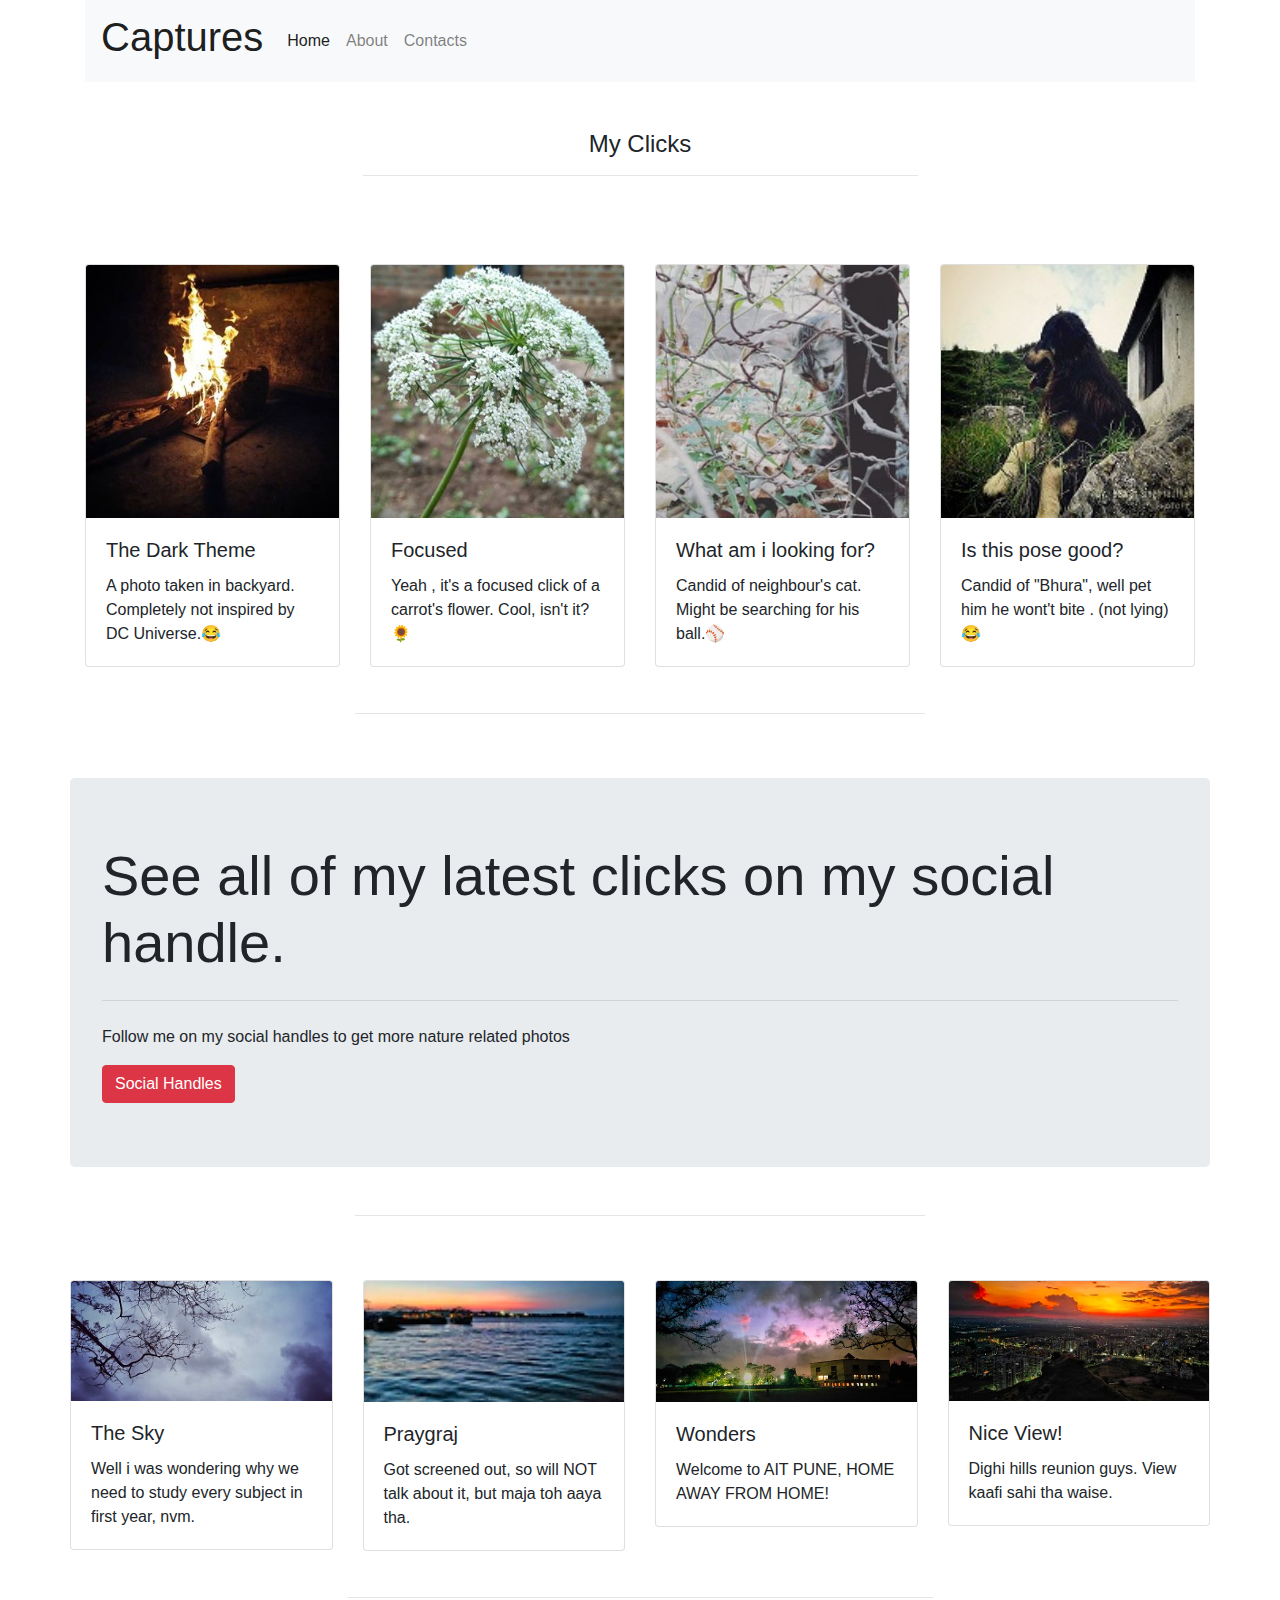
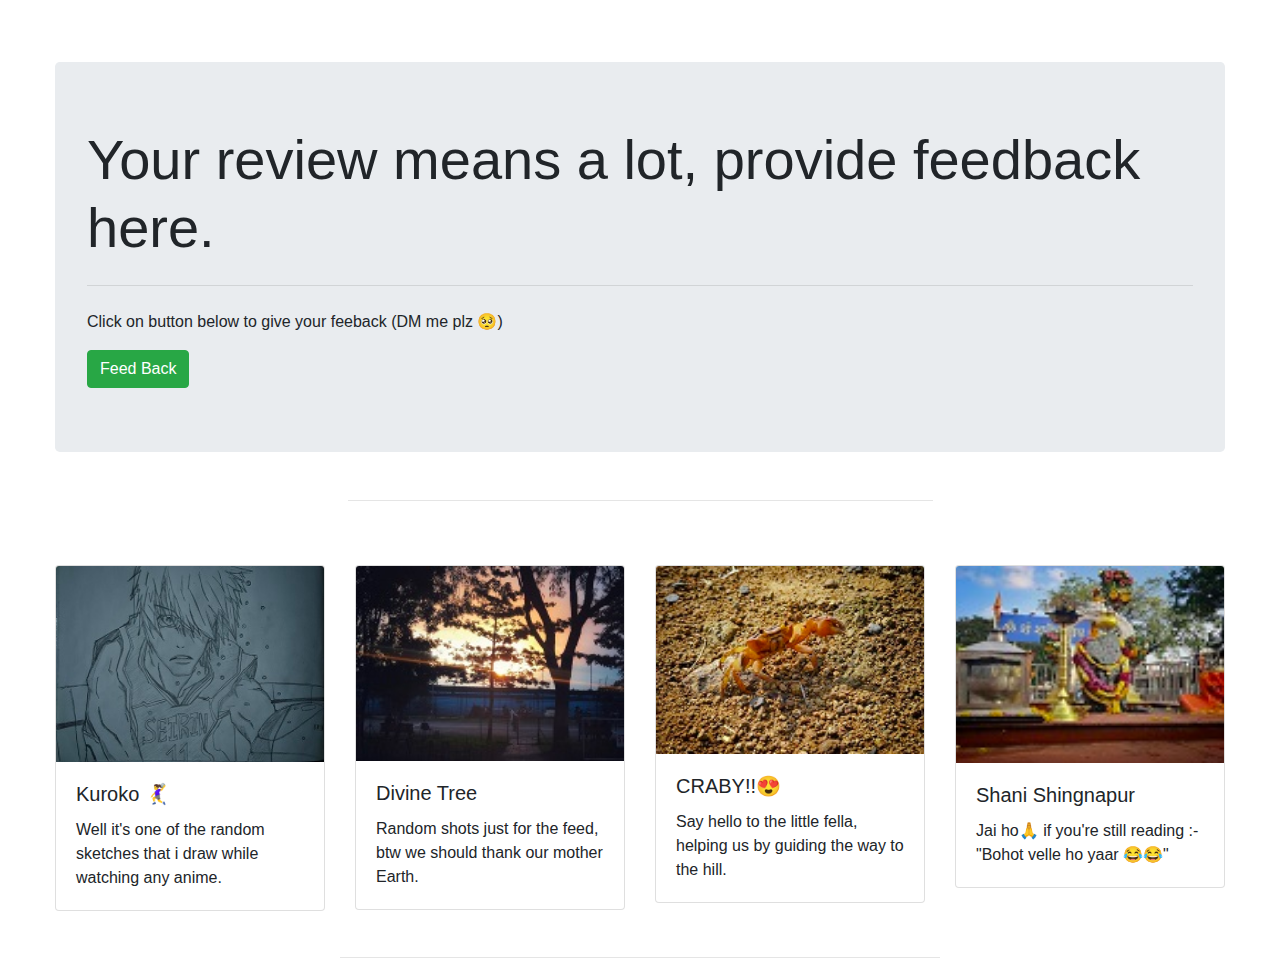
<file: index.html>
<!DOCTYPE html>
<html>
<head>
	<title>Insta_project</title>
	<link rel="stylesheet" href="https://stackpath.bootstrapcdn.com/bootstrap/4.4.1/css/bootstrap.min.css" integrity="sha384-Vkoo8x4CGsO3+Hhxv8T/Q5PaXtkKtu6ug5TOeNV6gBiFeWPGFN9MuhOf23Q9Ifjh" crossorigin="anonymous"> 
	<link rel="stylesheet" type="text/css" href="style.css">
	<script src="https://code.jquery.com/jquery-3.4.1.slim.min.js" integrity="sha384-J6qa4849blE2+poT4WnyKhv5vZF5SrPo0iEjwBvKU7imGFAV0wwj1yYfoRSJoZ+n" crossorigin="anonymous"></script>
	<script src="https://cdn.jsdelivr.net/npm/popper.js@1.16.0/dist/umd/popper.min.js" integrity="sha384-Q6E9RHvbIyZFJoft+2mJbHaEWldlvI9IOYy5n3zV9zzTtmI3UksdQRVvoxMfooAo" crossorigin="anonymous"></script>
	<script src="https://stackpath.bootstrapcdn.com/bootstrap/4.4.1/js/bootstrap.min.js" integrity="sha384-wfSDF2E50Y2D1uUdj0O3uMBJnjuUD4Ih7YwaYd1iqfktj0Uod8GCExl3Og8ifwB6" crossorigin="anonymous"></script>
</head>
<body>
	<div class="container">
		
		<nav class="navbar navbar-expand-lg navbar-light bg-light">
			<a class="navbar-brand" href="#"><h1>Captures</h1></a>
			<button class="navbar-toggler" type="button" aria-controls="newsMenu" aria-expanded="false" aria-label="toggleNavigation" data-target="#newsMenu" data-toggle="collapse">
				<span class="navbar-toggler-icon">
				</span>
			</button>
			<div class="collapse navbar-collapse" id="newsMenu">
				<div class="navbar-nav">
					<a href="index.html" class="nav-link nav-item active">Home</a>
					<a href="about.html" class="nav-link nav-item">About</a>
					<a href="contacts.html" class="nav-link nav-item">Contacts</a>
				</div>
			</div>
		</nav>

		<br><br>
		<h4 align="center">My Clicks</h4>
		<hr width="50%">
		<br>

		<div class="row mt-5 ">
			<div class="col-md-6 col-lg-3" id="id1">
				<div class="card card-primary">
					<img src="5.jpg" class="card-img-top">
					<div class="card-body">
						<h5 class="card-title">The Dark Theme</h5>
						<p class="card-text">
							A photo taken in backyard. Completely not inspired by DC Universe.😂
						</p>
					</div>
				</div>
			</div>
			<div class="col-md-6 col-lg-3" id="id1">
				<div class="card card-primary">
					<img src="4.jpg" class="card-img-top">
					<div class="card-body">
						<h5 class="card-title">Focused</h5>
						<p class="card-text">
							Yeah , it's a focused click of a carrot's flower. Cool, isn't it?
							🌻
						</p>
					</div>
				</div>
			</div>
			<div class="col-md-6 col-lg-3" id="id1">
				<div class="card card-primary">
					<img src="3.jpg" class="card-img-top">
					<div class="card-body">
						<h5 class="card-title">What am i looking for?</h5>
						<p class="card-text">
							Candid of neighbour's cat. Might be searching for his ball.⚾
						</p>
					</div>
				</div>
			</div>
			<div class="col-md-6 col-lg-3" id="id1">
				<div class="card card-primary">
					<img src="6.jpg" class="card-img-top">
					<div class="card-body">
						<h5 class="card-title">Is this pose good?</h5>
						<p class="card-text">
							Candid of "Bhura", well pet him he wont't bite .
							(not lying)
							😂
						</p>
					</div>
				</div>
			</div>

			<hr width="50%">
			<br>

			<div class="row mt-5">
			<div class="col-md-12 col-lg-12">
				<div class="jumbotron">
					<h1 class="display-4">
						See all of my latest clicks on my social handle.
					</h1>
					<hr class="my-4">
					<p>Follow me on my social handles to get more nature related photos</p>
					<a href="contacts.html" class="btn btn-danger">Social Handles</a>
				</div>
			</div>
		</div>

		<hr width="50%">
			<br>

		<div class="row mt-5 ">
			<div class="col-md-6 col-lg-3" id="id1">
				<div class="card card-primary">
					<img src="12.jpg" class="card-img-top">
					<div class="card-body">
						<h5 class="card-title">The Sky</h5>
						<p class="card-text">
							Well i was wondering why we need to study every subject in first year, nvm.
						</p>
					</div>
				</div>
			</div>
			<div class="col-md-6 col-lg-3" id="id1">
				<div class="card card-primary">
					<img src="11.jpg" class="card-img-top">
					<div class="card-body">
						<h5 class="card-title">Praygraj</h5>
						<p class="card-text">
							Got screened out, so will NOT talk about it, but maja toh aaya tha.
						</p>
					</div>
				</div>
			</div>
			<div class="col-md-6 col-lg-3" id="id1">
				<div class="card card-primary">
					<img src="10.jpg" class="card-img-top">
					<div class="card-body">
						<h5 class="card-title">Wonders</h5>
						<p class="card-text">
							Welcome to AIT PUNE, HOME AWAY FROM HOME!
						</p>
					</div>
				</div>
			</div>
			<div class="col-md-6 col-lg-3" id="id1">
				<div class="card card-primary">
					<img src="17.jpg" class="card-img-top">
					<div class="card-body">
						<h5 class="card-title">Nice View!</h5>
						<p class="card-text">
							Dighi hills reunion guys.
							View kaafi sahi tha waise.
						</p>
					</div>
				</div>
			</div>

			<hr width="50%">
			<br>

			<div class="row mt-5">
			<div class="col-md-12 col-lg-12">
				<div class="jumbotron">
					<h1 class="display-4">
						Your review means a lot, provide feedback here.
					</h1>
					<hr class="my-4">
					<p>Click on button below to give your feeback (DM me plz 🥺)</p>
					<a href="https://www.instagram.com/saurav_singh_rauthan17/?hl=en" class="btn btn-success">Feed Back</a>
				</div>
			</div>
		</div>

		<hr width="50%">
			<br>

		<div class="row mt-5 ">
			<div class="col-md-6 col-lg-3" id="id1">
				<div class="card card-primary">
					<img src="1.jpg" class="card-img-top">
					<div class="card-body">
						<h5 class="card-title">Kuroko 🤾‍♀️</h5>
						<p class="card-text">
							Well it's one of the random sketches that i draw while watching any anime.
						</p>
					</div>
				</div>
			</div>
			<div class="col-md-6 col-lg-3" id="id1">
				<div class="card card-primary">
					<img src="13.jpg" class="card-img-top">
					<div class="card-body">
						<h5 class="card-title">Divine Tree</h5>
						<p class="card-text">
							Random shots just for the feed, btw we should thank our mother Earth.
						</p>
					</div>
				</div>
			</div>
			<div class="col-md-6 col-lg-3" id="id1">
				<div class="card card-primary">
					<img src="14.jpg" class="card-img-top">
					<div class="card-body">
						<h5 class="card-title">CRABY!!😍</h5>
						<p class="card-text">
							Say hello to the little fella,  helping us by guiding the way to the hill.
						</p>
					</div>
				</div>
			</div>
			<div class="col-md-6 col-lg-3" id="id1">
				<div class="card card-primary">
					<img src="18.jpg" class="card-img-top">
					<div class="card-body">
						<h5 class="card-title">Shani Shingnapur</h5>
						<p class="card-text">
							Jai ho🙏
							if you're still reading :-"Bohot velle ho yaar 😂😂"
						</p>
					</div>
				</div>
			</div>

			<hr width="50%">
			<br>

	</div>
</body>
</html>
</file>
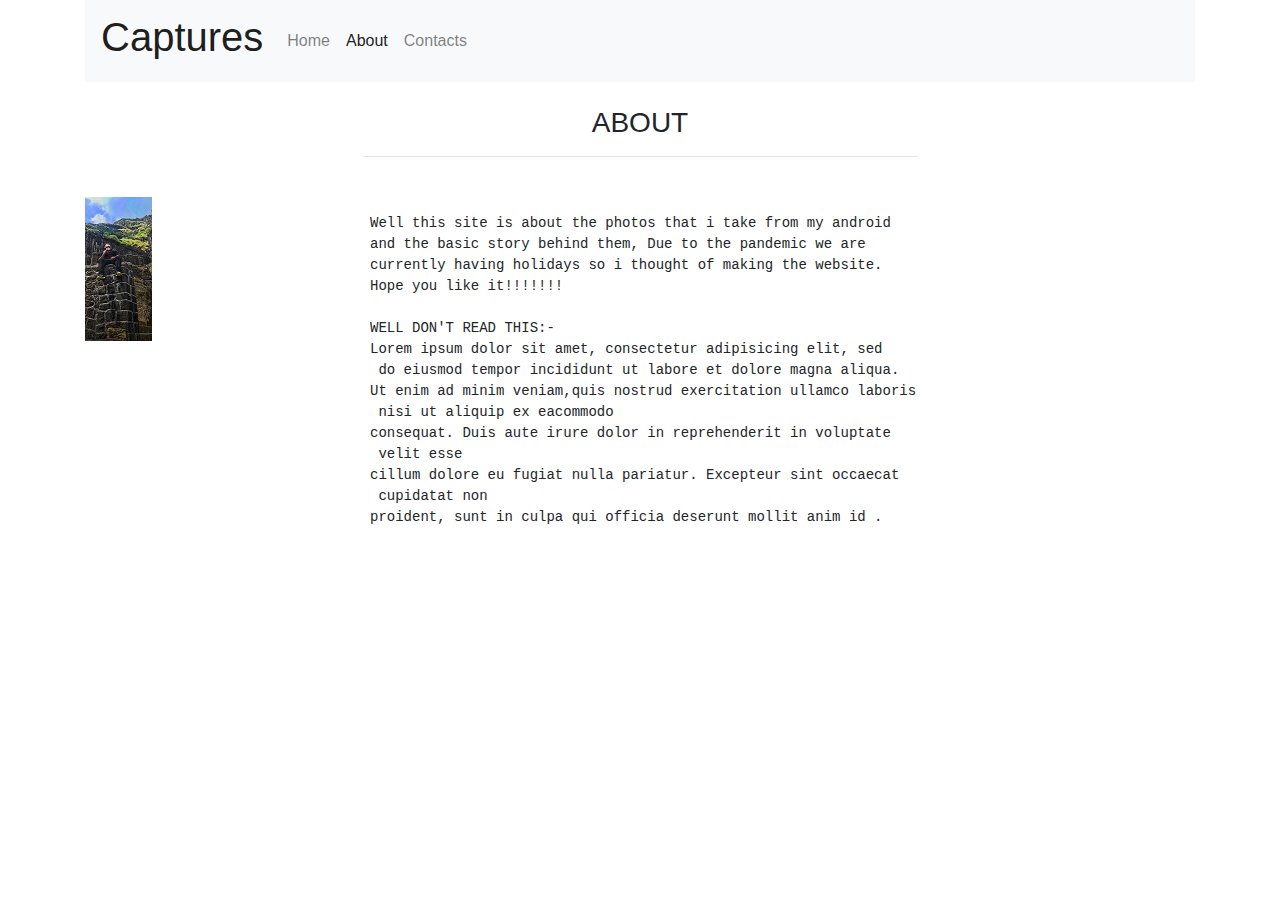
<file: about.html>
<!DOCTYPE html>
<html>
<head>
	<title>About</title>
	<link rel="stylesheet" href="https://stackpath.bootstrapcdn.com/bootstrap/4.4.1/css/bootstrap.min.css" integrity="sha384-Vkoo8x4CGsO3+Hhxv8T/Q5PaXtkKtu6ug5TOeNV6gBiFeWPGFN9MuhOf23Q9Ifjh" crossorigin="anonymous"> 
	<link rel="stylesheet" type="text/css" href="style.css">
	<script src="https://code.jquery.com/jquery-3.4.1.slim.min.js" integrity="sha384-J6qa4849blE2+poT4WnyKhv5vZF5SrPo0iEjwBvKU7imGFAV0wwj1yYfoRSJoZ+n" crossorigin="anonymous"></script>
	<script src="https://cdn.jsdelivr.net/npm/popper.js@1.16.0/dist/umd/popper.min.js" integrity="sha384-Q6E9RHvbIyZFJoft+2mJbHaEWldlvI9IOYy5n3zV9zzTtmI3UksdQRVvoxMfooAo" crossorigin="anonymous"></script>
	<script src="https://stackpath.bootstrapcdn.com/bootstrap/4.4.1/js/bootstrap.min.js" integrity="sha384-wfSDF2E50Y2D1uUdj0O3uMBJnjuUD4Ih7YwaYd1iqfktj0Uod8GCExl3Og8ifwB6" crossorigin="anonymous"></script>
</head>
<body>
	<div class="container">
		
		<nav class="navbar navbar-expand-lg navbar-light bg-light">
			<a class="navbar-brand" href="#"><h1>Captures</h1></a>
			<button class="navbar-toggler" type="button" aria-controls="newsMenu" aria-expanded="false" aria-label="toggleNavigation" data-target="#newsMenu" data-toggle="collapse">
				<span class="navbar-toggler-icon">
				</span>
			</button>
			<div class="collapse navbar-collapse" id="newsMenu">
				<div class="navbar-nav">
					<a href="index.html" class="nav-link nav-item ">Home</a>
					<a href="about.html" class="nav-link active nav-item">About</a>
					<a href="contacts.html" class="nav-link nav-item">Contacts</a>
				</div>
			</div>
		</nav>

		<br>
		<h3 align="center">ABOUT</h3>
		<hr width="50%">
		<br>
		<div class="row">
			<div class="col-md-3">
				<img src="15.jpg" class="img-fluid"> 
			</div>
			<div class="col-md-9">
			
			
				<p>
					<pre>
Well this site is about the photos that i take from my android
and the basic story behind them, Due to the pandemic we are
currently having holidays so i thought of making the website.
Hope you like it!!!!!!!
			
WELL DON'T READ THIS:-
Lorem ipsum dolor sit amet, consectetur adipisicing elit, sed
 do eiusmod tempor incididunt ut labore et dolore magna aliqua. 
Ut enim ad minim veniam,quis nostrud exercitation ullamco laboris
 nisi ut aliquip ex eacommodo
consequat. Duis aute irure dolor in reprehenderit in voluptate
 velit esse
cillum dolore eu fugiat nulla pariatur. Excepteur sint occaecat
 cupidatat non
proident, sunt in culpa qui officia deserunt mollit anim id .
			</pre>	

				</p>
			
						</div>
		</div>
		

		
	</div>
</body>
</html>
</file>
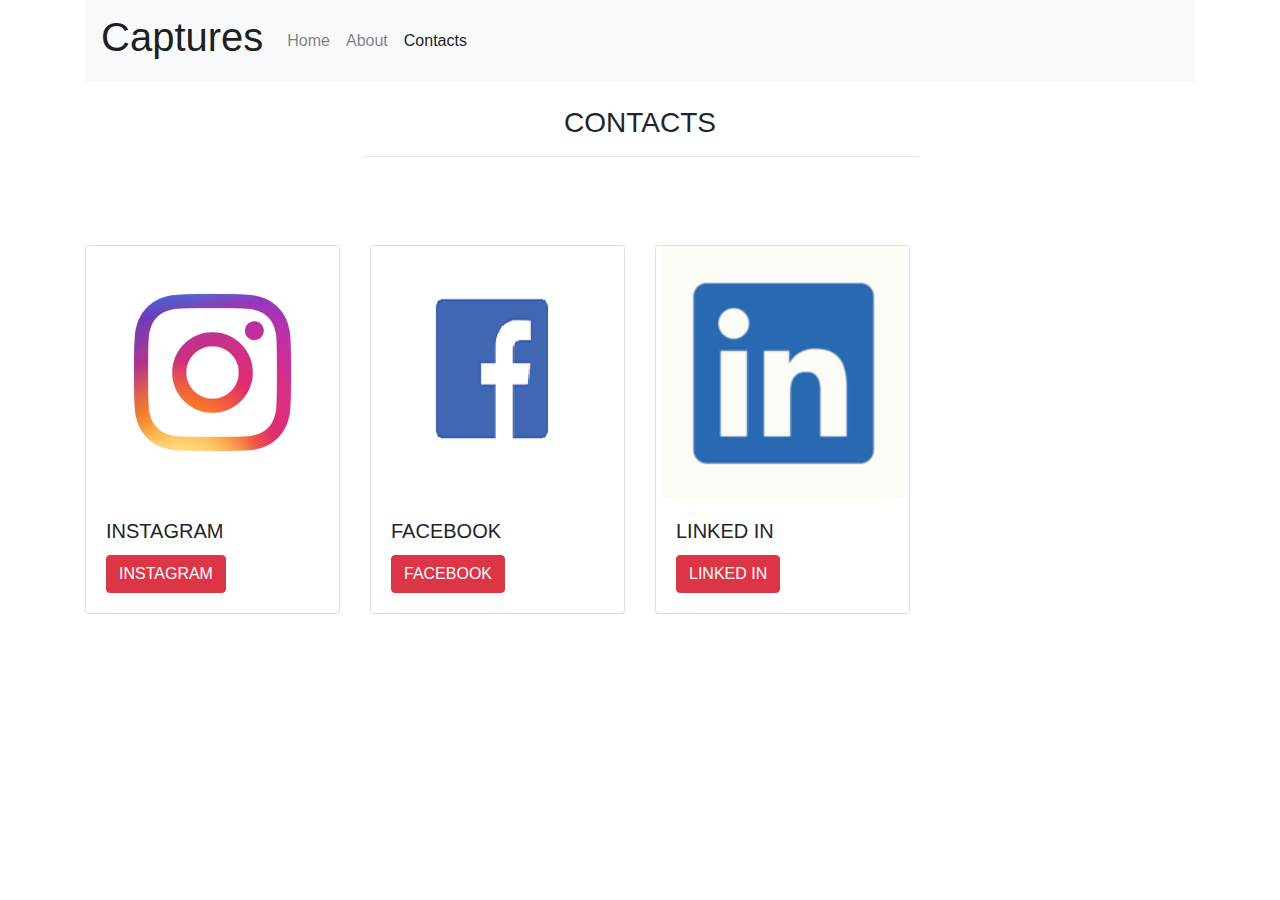
<file: contacts.html>
<!DOCTYPE html>
<html>
<head>
	<title>Contacts</title>
	<link rel="stylesheet" href="https://stackpath.bootstrapcdn.com/bootstrap/4.4.1/css/bootstrap.min.css" integrity="sha384-Vkoo8x4CGsO3+Hhxv8T/Q5PaXtkKtu6ug5TOeNV6gBiFeWPGFN9MuhOf23Q9Ifjh" crossorigin="anonymous"> 
	<link rel="stylesheet" type="text/css" href="style.css">
	<script src="https://code.jquery.com/jquery-3.4.1.slim.min.js" integrity="sha384-J6qa4849blE2+poT4WnyKhv5vZF5SrPo0iEjwBvKU7imGFAV0wwj1yYfoRSJoZ+n" crossorigin="anonymous"></script>
	<script src="https://cdn.jsdelivr.net/npm/popper.js@1.16.0/dist/umd/popper.min.js" integrity="sha384-Q6E9RHvbIyZFJoft+2mJbHaEWldlvI9IOYy5n3zV9zzTtmI3UksdQRVvoxMfooAo" crossorigin="anonymous"></script>
	<script src="https://stackpath.bootstrapcdn.com/bootstrap/4.4.1/js/bootstrap.min.js" integrity="sha384-wfSDF2E50Y2D1uUdj0O3uMBJnjuUD4Ih7YwaYd1iqfktj0Uod8GCExl3Og8ifwB6" crossorigin="anonymous"></script>
</head>
<body class="b1">
	<div class="container">
		
		<nav class="navbar navbar-expand-lg navbar-light bg-light">
			<a class="navbar-brand" href="#"><h1>Captures</h1></a>
			<button class="navbar-toggler" type="button" aria-controls="newsMenu" aria-expanded="false" aria-label="toggleNavigation" data-target="#newsMenu" data-toggle="collapse">
				<span class="navbar-toggler-icon">
				</span>
			</button>
			<div class="collapse navbar-collapse" id="newsMenu">
				<div class="navbar-nav">
					<a href="index.html" class="nav-link nav-item ">Home</a>
					<a href="about.html" class="nav-link nav-item">About</a>
					<a href="contacts.html" class="nav-link active nav-item">Contacts</a>
				</div>
			</div>
		</nav>

		<br>
		<h3 align="center"> CONTACTS</h3>
		<hr width="50%">
		<br>

		<div class="row mt-5 ">
			<div class="col-md-4 col-lg-3" id="id1">
				<div class="card card-primary">
					<img src="ig.jpg" class="card-img-top">
					<div class="card-body">
						<h5 class="card-title">INSTAGRAM</h5>
						<a href="https://www.instagram.com/saurav_singh_rauthan17/?hl=en" class="btn btn-danger">INSTAGRAM</a>
					</div>
				</div>
			</div>
			<div class="col-md-4 col-lg-3" id="id1">
				<div class="card card-primary">
					<img src="fb.jpg" class="card-img-top">
					<div class="card-body">
						<h5 class="card-title">FACEBOOK</h5>
						<a href="" class="btn btn-danger">FACEBOOK</a>
					</div>
				</div>
			</div>
			<div class="col-md-4 col-lg-3" id="id1">
				<div class="card card-primary ">
					<img src="in.jpg" class="card-img-top">
					<div class="card-body ">
						<h5 class="card-title">LINKED IN</h5>
						<a href="https://www.linkedin.com/in/saurav-singh-rauthan-87141918b/?originalSubdomain=in" class="btn btn-danger">LINKED IN</a>
					</div>
				</div>
			</div>
		</div>


	</div>
</body>
</html>
</file>
<file: style.css>
.card{
	margin-bottom: 30px;
}
</file>
